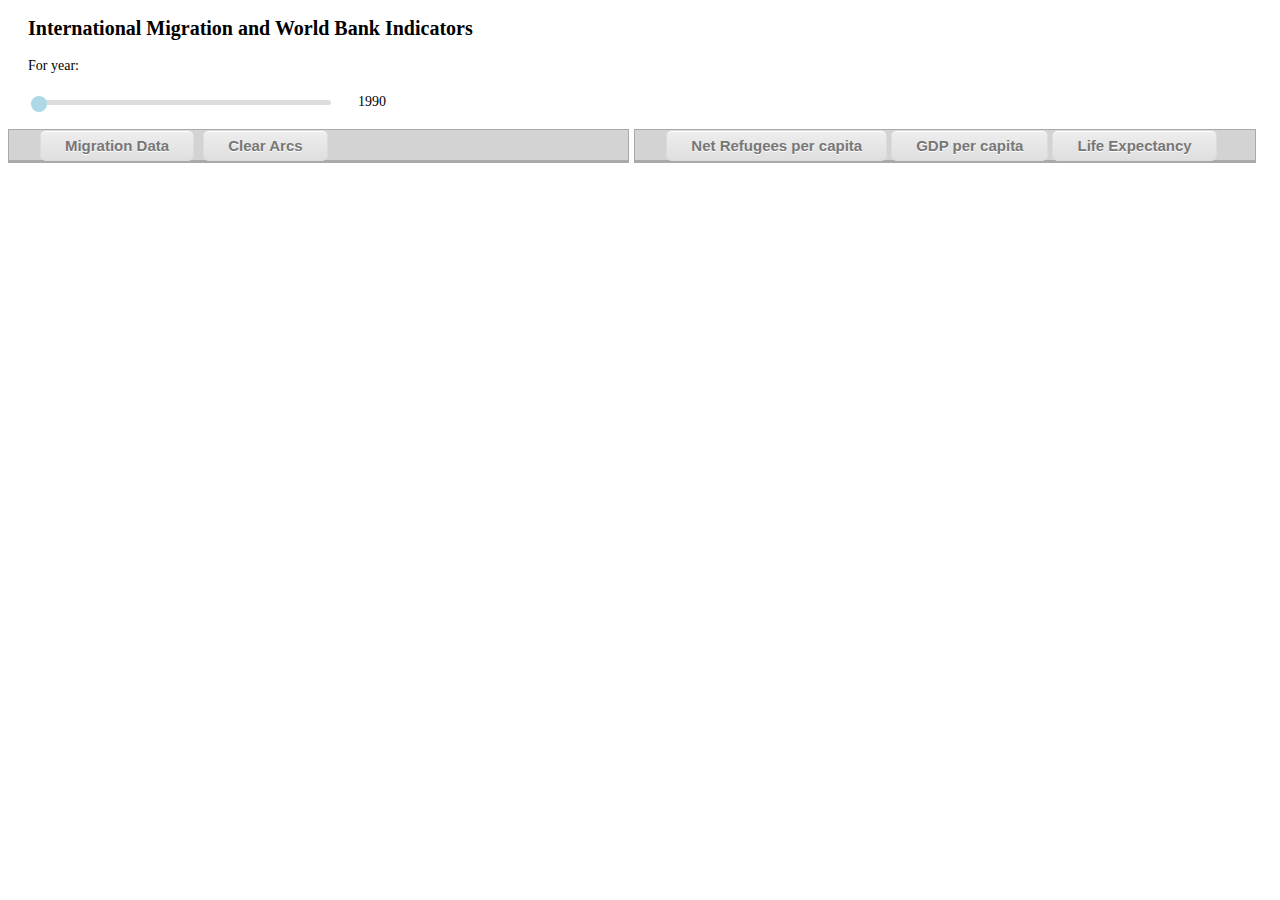
<file: index.html>
<!DOCTYPE html>
<meta charset="utf-8">
<head>
<link rel="stylesheet" type="text/css" href="design.css">
<style>
/* The Modal (background) */
.modal {
    display: none; /* Hidden by default */
    position: fixed; /* Stay in place */
    z-index: 1; /* Sit on top */
    padding-top: 10px; /* Location of the box */
    left: 0;
    top: 0;
    width: 100%; /* Full width */
    height: 100%; /* Full height */
    overflow: auto; /* Enable scroll if needed */
    background-color: rgb(0,0,0); /* Fallback color */
    background-color: rgba(0,0,0,0.4); /* Black w/ opacity */
}

/* Modal Content */
.modal-content {
    background-color: #fefefe;
    margin: auto;
    padding: 20px;
    border: 1px solid #888;
    width: 80%;
}

/* The Close Button */
.close {
    color: #aaaaaa;
    float: right;
    font-size: 28px;
    font-weight: bold;
}

.close:hover,
.close:focus {
    color: #000;
    text-decoration: none;
    cursor: pointer;
}

.axis path,
.axis line {
    fill: none;
    stroke: grey;
    stroke-width: 1;
    shape-rendering: crispEdges;
}


</style>
    
</head>
  <script src="http://d3js.org/d3.v3.min.js"></script>
  <script src="http://d3js.org/topojson.v1.min.js"></script>
  <script src="./js/datamaps.world.min.js?v=1"></script>
  <script src="https://d3js.org/queue.v1.min.js"></script>
<body>
    
  <!-- A popup -->
  <div id="myModal" class="modal">
  <!-- Modal content -->
  <div class="modal-content">
    <span class="close">&times;</span>
    <label id="popupTitle">Show info about country/factor here</label>
    <div id="popupChart">
        <!--The chart for each country is shown here -->
    </div>
  </div>
  </div>

<script>
// Get the popup
var modal = document.getElementById('myModal');

// Get the <span> element that closes the modal
var span = document.getElementsByClassName("close")[0];

// Click on <span> (x), close popup
span.onclick = function() {
    modal.style.display = "none";
}

//click anywhere outside of popup, closes it
window.onclick = function(event) {
    if (event.target == modal) {
        modal.style.display = "none";
    }
}
</script>
    
  <h2>International Migration and World Bank Indicators</h2>
    <label id="testValue" class="labelFont">For year:</label>
    <br>
    <br>
  <div id="sliderandbuttons" style="width:100%; margin-left:20px; padding-bottom:0px; background-color:red;">
    <div style="float: left;">
        <!--<button class="myButton" onclick="clearArcs()">Clear</button>-->
        <input id="testslider" type="range" min="1990" max="2015" value="1990" step="5" />   
        <span id="range" class="labelFont">1990</span>
    </div>
    
    <!--<div style="float:right; margin-right:20%;">
        <button id="btnFactor1" class="myButton" onclick="loadFactorToMap('NetRefugees')">Net Refugees per capita</button>
        <button id="btnFactor2" class="myButton" onclick="loadFactorToMap('GDP')">GDP per capita</button>
        <button id="btnFactor3" class="myButton" onclick="loadFactorToMap('Life')">Life Expectancy</button>
    </div>    -->
  </div>
    <h1 style="color:white; margin-top:0px; margin-bottom:0px;">TEST</h1>
    <table style="margin-left:250px">
    </table>
  <script type="text/javascript">
    onload = function() {
        var $ = function(id) { return document.getElementById(id); };
        $('testslider').oninput = function() { $('range').innerHTML = this.value; };
        $('testslider').oninput();
    };
      
    </script>
    
  <div id="wraparoundDiv" style="width:100%;">
      
      <div id="upperContainer1" style="position: left; width: 49%; max-height: 30px; float: left; border-style:solid; border-width: thin; border-color:darkgray; background-color: lightgray;">
      <div style="margin-left: 5%;">
        <button class="myButton" style="margin-right: 5px;">Migration Data</button> 
        <button class="myButton" onclick="clearArcs()">Clear Arcs</button> 
      </div>
      </div>
      <div id="upperContainer2" style="position: right; width: 49%; max-height: 30px; float: left; border-style:solid; border-width: thin; border-color:darkgray; margin-left: 5px; background-color: lightgray;">
          <div style="margin-left: 5%;">
          
       <button id="btnFactor1" class="myButton" onclick="loadFactorToMap('NetRefugees')">Net Refugees per capita</button>
        <button id="btnFactor2" class="myButton" onclick="loadFactorToMap('GDP')">GDP per capita</button>
        <button id="btnFactor3" class="myButton" onclick="loadFactorToMap('Life')">Life Expectancy</button>
      </div>
      </div>
      
      <div id="container1" style="position: left; width: 49%; max-height: 450px; float: left; border-style:solid; border-width: thin; border-color:darkgray;"></div>
      <div id="container2" style="position: right; width: 49%; max-height: 450px; float: left; border-style:solid; border-width: thin; border-color:darkgray; margin-left: 5px; "></div>
  </div>
          
  <script>
      
        // Initialize datasets and global vars 
        var years = ['1990', '1995', '2000', '2005', '2010', '2015']; 
        var year = 1990;
        var current_country = ""; // so that we can redraw arcs for current country when changing year. Must be empty string to start with.
        var current_factor = 'NetRefugees';  
        var datasets = {};
        datasets['GDP'] = {}; years.forEach(function(y) { datasets['GDP'][y] = {}; });
        datasets['Life'] = {}; years.forEach(function(y) { datasets['Life'][y] = {}; });
        var total_migrants = {}; years.forEach(function(y) { total_migrants[y] = {}; });
        var im_fraction = {}; years.forEach(function(y) { im_fraction[y] = {}; });
      
        var gdp_fills   =   {}; years.forEach(function(y) { gdp_fills[y]   = {}; });
        var refugee_fills = {}; years.forEach(function(y) { refugee_fills[y] = {}; });
        var life_fills = {}; years.forEach(function(y) { life_fills[y] = {}; });
        var stock_fills =   {}; years.forEach(function(y) { stock_fills[y] = {}; });
        var im_arcs;
        var em_arcs;
        
        var popupHeader = document.getElementById('popupTitle');
       
        //for testing 
        var dataFile = [
			{x:0, y:300},
			{x:30, y:180},
		    {x:50, y:220},
			{x:80, y:50},
			{x:100, y:480},
			{x:270, y:400}
			] ;

        // Config colorscales
        var gdpScale =  d3.scale.linear().domain([0.1, 1.0, 1000, 1000.1, 10000, 110000.0])
            .range(['#D3D3D3', '#a30e15', '#f5bac6', '#D3D3D3','#5c8a03', '#264301']); // Greens

        var refugeeScale =  d3.scale.linear().domain([-0.51, -0.25, -0.01, 0.0, 0.01, 0.25, 0.51])
            .range(['#a30e15', '#a30e15', '#f5bac6', '#D3D3D3', '#5c8a03', '#264301', '#264301']); 

        var lifeScale =  d3.scale.linear().domain([30.0, 59.99, 60.0, 60.01, 80.0, 100.0])
            .range(['#a30e15', '#f5bac6', '#D3D3D3', '#5c8a03', '#345c01', '#264301']);

        var stockScale =  d3.scale.linear().domain([0.0, 0.2, 0.9])
            .range(['#D3D3D3', '#5a91a6', '#7cadbe']); // Blues

        var fillsDict = {};

        // Load the data
        queue()
            .defer(d3.csv, "/processed_data/GDP_per_capita.csv")
            .defer(d3.csv, "/processed_data/Total_stock_as_fraction.csv")
            .defer(d3.csv, "/processed_data/LifeExpectancy.csv")
            .defer(d3.csv, "/processed_data/NetRefugees_per_cap.csv")
            .defer(d3.csv, "/processed_data/RawTotalMigrants.csv")
            .defer(d3.csv, "/processed_data/NetTotalRatio.csv")
            .defer(d3.json, "/processed_data/immigrant_arcs.json")
            .defer(d3.json, "/processed_data/emigrant_arcs.json")
            .await(loadAllData);

        function loadAllData(error, gdp, stock, life, refugees, rawtotal, imfrac, im, em) {
            years.forEach( function(y) 
            {
                gdp.forEach( function(d) { gdp_fills[y][d.id] = gdpScale(d[y]);
                                           datasets['GDP'][y][d.id] = d[y];
                });
                life.forEach( function(d) { life_fills[y][d.id] = lifeScale(d[y]) 
                                            datasets['Life'][y][d.id] = d[y];
                });
                stock.forEach( function(d) { stock_fills[y][d.id] = stockScale(d[y]) });
                refugees.forEach( function(d) { refugee_fills[y][d.id] = refugeeScale(d[y]) });
                rawtotal.forEach( function(d) { total_migrants[y][d.id] = d[y]})
                imfrac.forEach( function(d) { im_fraction[y][d.id] = d[y]})
            });
            im_arcs = im; 
            em_arcs = em;
            fillsDict['NetRefugees'] = refugee_fills;
            fillsDict['GDP'] = gdp_fills;
            fillsDict['Life'] = life_fills;
            // trigger initialize after first load, to load the color maps
            updateFillColors('NetRefugees');
        };

        // Maps config
        var stockMap = new Datamap({
            scope: 'world',
            element: document.getElementById('container1'),
            projection: 'mercator',
            height: 500,
            fills: {
              defaultFill: '#D3D3D3',
              //lt50: 'rgba(0,244,244,0.9)',
              //gt50: 'blue'
            },
            geographyConfig: {
             popupTemplate: function(geo, data) {
                    //to control where the popup text for each country is shown
                    return "<div class='hoverinfo' style='margin-left: 10px; margin-top:90px;'><strong>" + geo.properties.name + "</strong></div>";
             },
                //popupTemplate: 
              // borderColor: 'red' ,
              highlightBorderColor: 'black',
              highlightBorderWidth: 1
            },
        });
            
        var factorMap = new Datamap({
            scope: 'world',
            element: document.getElementById('container2'),
            projection: 'mercator',
            height: 500,
            //dataUrl: 'data2.csv',
            //dataType: 'csv',
            data: {},
            fills: {
              defaultFill: '#D3D3D3'
            },
            geographyConfig: {
              popupTemplate: function(geo, data) {
                   //var position = d3.mouse(self.options.element);
                   //console.log("Position is: " + position);
                    return "<div class='hoverinfo' style='margin-left: 600px; margin-top:90px;'><strong>" + geo.properties.name + "</strong></div>";
             },
              highlightBorderColor: 'black',
              highlightBorderWidth: 1,
            }
        });
      
      
        //Mouse click event
        d3.selectAll('#container1').on('click', function(info) {
            current_country = d3.select(d3.event.target).data()[0].id;
            // call arc function
            drawArcs(current_country);  //d3.select(d3.event.target).data()[0].id);
        });
      
        //Mouse click event, right map
        d3.selectAll('#container2').on('click', function(info) {
            current_country = d3.select(d3.event.target).data()[0].id;
            
            //show popup with graph
            loadPopup(current_country);
        });
      
        function loadPopup(country)
        {
             modal.style.display = "block";
             
             //remove old svg
             d3.select("#popupChart").select("svg").remove();
            
             //re-add the svg (clear)
             popupCanvas = d3.select("#popupChart")
             .append("svg:svg")
             .attr("width", canvasWidth)
             .attr("height", canvasHeight);
            
             loadPopUpChart(dataFile);
        }
      
        function drawArcs(country)
        {
          if (country != "")
          {
            console.log("Drawing arcs for: ", country);
            stockMap.arc(im_arcs[year][country]); // immigrant arcs on stock map
            factorMap.arc(em_arcs[year][country]); // emigrant arcs on factor map
           }
        }

        // Set year function
        d3.selectAll("input").on("change", function change() {
                        year = this.value;
                        console.log(year);
                        updateMaps();
        });
             
        function clearArcs()
        {
            current_country = "";
            //clear arcs
            stockMap.arc([]);
            factorMap.arc([]);
        }
      
        function updateMaps()
        {
            console.log("UpdateMaps");
            console.log(current_country);
            
            // Update arcs for current country
            drawArcs(current_country); 

            // Update fill colors
            updateFillColors(current_factor);
            
            //document.getElementById('testValue').innerHTML = "Showing year:" + year;
        }
      
        function updateFillColors(factorValue)
        {
            stockMap.updateChoropleth(stock_fills[year]);
            factorMap.updateChoropleth(fillsDict[factorValue][year]);
        }
      
        function loadFactorToMap(factorValue)
        {
            current_factor = factorValue;
            updateFillColors(current_factor)
        }
      
        //var testPopup = {
        //    {x: "Immigrants", y: 100}
        //    {x: "GDI", y: 200}
        //};

        var canvasWidth = 900;
        var canvasHeight = 600;
        var margin = {
            top: 50,
            bottom: 50,
            left: 75,
            right: 75
        };
        //create popupCanvas, just once
        var popupCanvas = d3.select("#popupChart")
            .append("svg:svg")
            .attr("width", canvasWidth)
            .attr("height", canvasHeight);

        // set invariant  axes params
        var y = d3.scale.linear().range([canvasHeight-margin.top, margin.bottom]);
        var x = d3.scale.ordinal().rangeRoundPoints([margin.left, canvasWidth-margin.right]);

        var xAxis = d3.svg.axis().scale(x).orient("bottom");
        var yAxisLeft = d3.svg.axis().scale(y).orient("left").ticks(10);
        var yAxisRight = d3.svg.axis().scale(y).orient("right").ticks(10);

        // circle scales
        var rScale =  d3.scale.linear().domain([0.0, 2500000, 46000000]).range([5, 40, 75]);
        var cScale = d3.scale.linear().domain([-1, 0, 1]).range(['green', '#D3D3D3', 'red']);


        function loadPopUpChart(data) {
                        
            popupHeader.innerHTML = "Showing data for country: " + current_country + ", for factor: " + current_factor;

            // TODO: map country code to actual name
            x.domain(["Immigrants", current_country, "Emigrants"])
            var datamin, datamax;

            // only defined for GDP and Life expectancy
            var plotfactor;
            if (current_factor == 'Life'){
                plotfactor = 'Life'; 
                datamin = 50; datamax = 70;
                popupHeader.innerHTML = "Showing "+current_country+"'s arcs plotted against Life Expectancy.\n" +
                    "Circle radius is proportional to total migrants, and its color denotes immigrant/emigrant ratio.";
            } else {
                plotfactor = 'GDP'; 
                datamin = 1000; datamax = 5000;
                popupHeader.innerHTML = "Showing "+current_country+"'s arcs plotted against GDP per capita.\n" +
                    "Circle radius is proportional to total migrants, and its color denotes immigrant/emigrant ratio.";
            }

            var plotdata = datasets[plotfactor][year];
            var circle_y = plotdata[current_country];

            var im_lines = [];
            var em_lines = [];

            im_arcs[year][current_country].forEach(function (arc) {
                im_lines.push({'endpts': [{x: "Immigrants", y: plotdata[arc.id]},
                                         {x: current_country, y: circle_y}],
                              'stroke': arc['strokeColor'],
                              'stroke-width': arc['strokeWidth']
                });
                if (Number(plotdata[arc.id]) < datamin) {datamin = Number(plotdata[arc.id]) };
                if (Number(plotdata[arc.id]) > datamax) {datamax = Number(plotdata[arc.id]) };
            });
            em_arcs[year][current_country].forEach(function (arc) {
                em_lines.push({'endpts': [{x: current_country, y: circle_y},
                                          {x: "Emigrants", y: plotdata[arc.id]}],
                              'stroke': arc['strokeColor'],
                              'stroke-width': arc['strokeWidth']
                })
                if (Number(plotdata[arc.id]) < datamin) {datamin = Number(plotdata[arc.id]) };
                if (Number(plotdata[arc.id]) > datamax) {datamax = Number(plotdata[arc.id]) };
            });
            y.domain([datamin, datamax]);

            // append axes
            popupCanvas.append("g")
                .attr("class", "x axis")
                .attr("transform", "translate(0,"+ (canvasHeight-margin.bottom) + ")")
                .attr("id","the_X_ax")
                .call(xAxis);
            popupCanvas.append("g")
                .attr("class", "y axis")
                .attr("transform", "translate("+margin.left+",0)")
                .attr("id","the_Y_ax")
                .call(yAxisLeft);
            popupCanvas.append("g")
                .attr("class", "y axis")
                .attr("transform", "translate(" + (canvasWidth-margin.right) + ",0)")
                .attr("id","the_Y_ax_2")
                .call(yAxisRight);

            // draw lines
            var lineFunction = d3.svg.line()
            .x( d => x(d.x) )
            .y( d => y(d.y) );

            popupCanvas.selectAll()
                .data(im_lines)
                .enter().append("path")
                .attr("d", function(d) {return lineFunction(d['endpts']); })
                .attr("stroke-width", function(d) {return Math.pow(d['stroke-width'], 1.2);})
                .attr("id","the_IM_lines")
                .attr("stroke","green") ;

            popupCanvas.selectAll()
                .data(em_lines)
                .enter().append("path")
                .attr("d", function(d) {return lineFunction(d['endpts']); })
                .attr("stroke-width", function(d) {return Math.pow(d['stroke-width'], 1.2);})
                .attr("id","the_EM_lines")
                .attr("stroke","red") ;

            // add central dot
            popupCanvas.append("circle")
                .attr("r", rScale(total_migrants[year][current_country]))
                .attr("fill", cScale(im_fraction[year][current_country]))
                .attr("cx", x(current_country))
                .attr("cy", y(circle_y))
                .attr("id","the_circle");
        }
     
     </script>
</body>
</file>
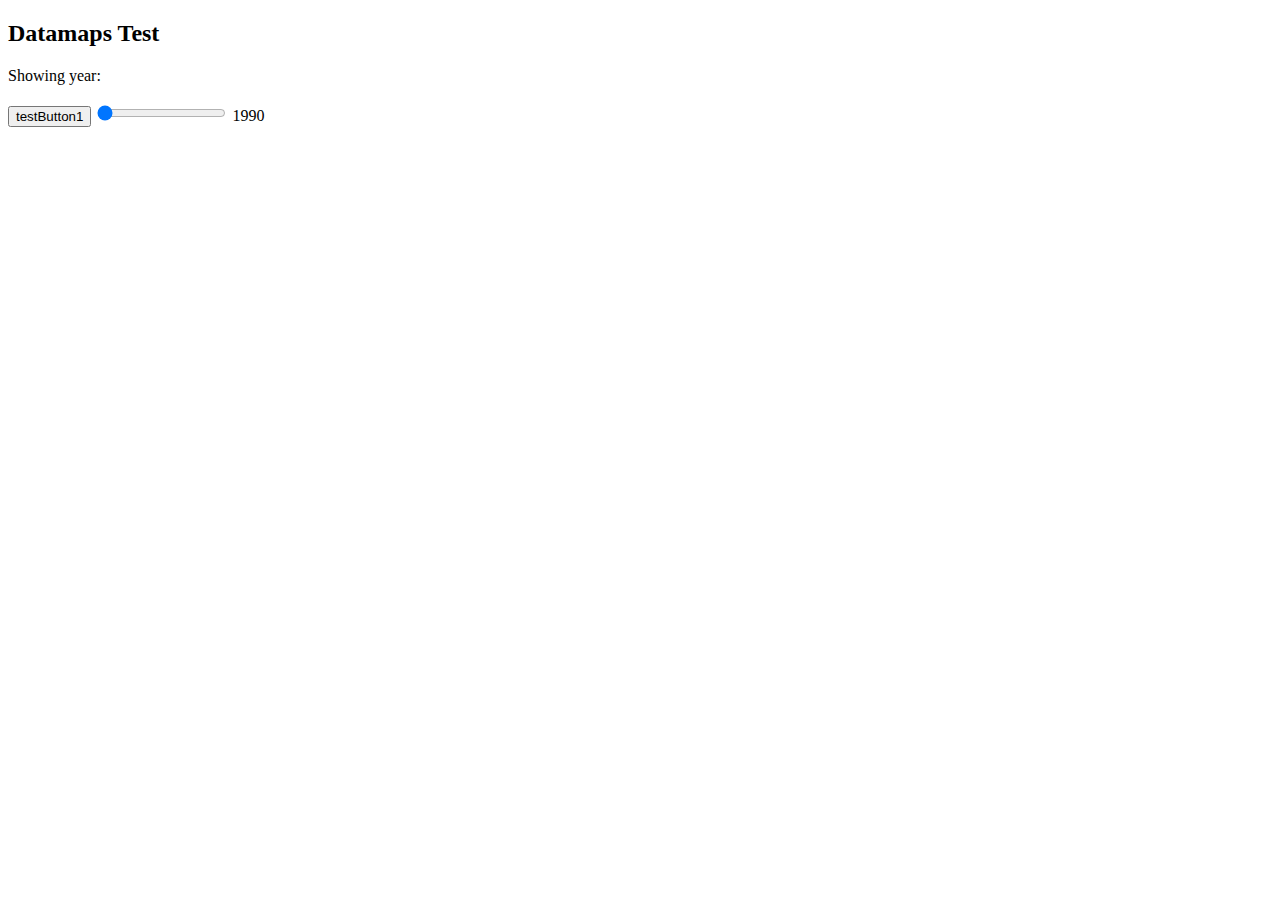
<file: testing.html>
<!DOCTYPE html>
<meta charset="utf-8">
<body>
  <script src="http://d3js.org/d3.v3.min.js"></script>
  <script src="http://d3js.org/topojson.v1.min.js"></script>
  <script src="./js/datamaps.world.min.js?v=1"></script>
  
  <h2>Datamaps Test</h2>
    <label id="testValue">Showing year:</label>
    <br>
    <br>
    
  <button onclick="buttonClick()">testButton1</button>
    
  <input id="testslider" type="range" min="1990" max="2015" value="1990" step="5" />   
  <span id="range">1990</span>
    
  <script type="text/javascript">
    onload = function() {
        var $ = function(id) { return document.getElementById(id); };
        $('testslider').oninput = function() { $('range').innerHTML = this.value; };
        $('testslider').oninput();
    };
    </script>
    
  <div id="wraparoundDiv" style="width:100%;">
      <div id="container1" style="position: left; width: 45%; max-height: 450px; float: left;"></div>
      <div id="divider" style="background-color: aqua; position: left; width:10px; max-height: 450px;"></div>
        
      <div id="container2" style="position: left; width: 45%; max-height: 450px; float: left;"></div>

  </div>
    
  <script>
        var value = 1990;
       //basic map config with custom fills, mercator projection
        var map = new Datamap({
        scope: 'world',
        element: document.getElementById('container1'),
        projection: 'mercator',
        height: 500,
        fills: {
          defaultFill: '#f0af0a',
          lt50: 'rgba(0,244,244,0.9)',
          gt50: 'blue'
        },
          
        geographyConfig: {
         // borderColor: 'red' ,
          highlightBorderColor: '#bada55',
          highlightBorderWidth: 2
        },
        
       /* data: {
          USA: {fillKey: 'lt50'},
          RUS: {fillKey: 'lt50' },
          CAN: {fillKey: 'lt50' },
          BRA: {fillKey: 'gt50' },
          ARG: {fillKey: 'gt50'},
          COL: {fillKey: 'gt50' },
          AUS: {fillKey: 'gt50' },
          ZAF: {fillKey: 'gt50' },
          MAD: {fillKey: 'gt50' }       
        }
        */
      })
      
      var map2 = new Datamap({
        scope: 'world',
        element: document.getElementById('container2'),
        projection: 'mercator',
        height: 500,
        dataUrl: 'data2.csv',
        dataType: 'csv',
        data: {},
        fills: {
        //Use "keyword" from CSV to fill a color
          'Visited': 'blue',
          defaultFill: '#f0af0a'
        },
          
        geographyConfig: {
         popupTemplate: function(geo, data) {
                return data && data.info && "<div class='hoverinfo'><strong>" + data.info + "</strong></div>";
              },    
          highlightBorderColor: '#bada55',
          highlightBorderWidth: 3
        },
        
      })
         
      var testArcs = [];     
         
      //Building the arcs from data
         
      //TODO: Put this in a function, that takes the current year, and
         //loads the correct arc data (from csv file)
         
      d3.csv("data2.csv", function(error, csvdata) {

            for (var i=0;i < csvdata.length;i++)
            { 
                //How many destinations are possible?
                //Do we read them from a different file? 
                //One arc for 1000's of migrants, or just 1 per country?
                
                //only USA, CAN has test data now
                if ((csvdata[i].id == "USA")||(csvdata[i].id == "CAN"))
                {
                    //Push every entry onto our array
                    testArcs.push({
                    origin: {
                        latitude: csvdata[i].latStart,
                        longitude: csvdata[i].longStart
                    },
                    destination: {
                        latitude: csvdata[i].lat1,
                        longitude: csvdata[i].long1 
                    }
                    });
                }
            }
       });
          
    d3.selectAll("input").on("change", function change() {
					value = this.value;
                    console.log(value);
                    buttonClick();
    });
         
    function buttonClick()
    {
        //Draw the arcs
        map2.arc( testArcs, {strokeWidth: 2}); 
        
        //testValue
        console.log("Inside buttonClick");
        console.log(value);
        
        document.getElementById('testValue').innerHTML = "Showing year:" + value;
        
        //TODO: Set countries, filldata, call updateCloropleth to update map
        //TODO: Read the values for each year. (crisis data)
        //TODO: Reload the arcs for that year
        
        switch(value){
                
            case '1990':
                console.log("Inside case 1990");
                map.updateChoropleth({
            USA: 'red',
            CAN: '#f0af0a'
            });
                break;
            case '1995':
                console.log("Inside case 1990");
                map.updateChoropleth({
            USA: '#f0af0a',
            CAN: 'red'
            });
                break;
            default:
                console.log("Inside switch");
                console.log(value);
                break;
            }             
    }
         
     </script>
</body>
</file>
<file: design.css>
h1 {
    
}

h2 {
    font-size: 20px;
    font-family: "Verdana";
    margin-left: 20px;
}

.labelFont{
    font-family:"Verdana";
    font-size: 14px;
    margin-left: 20px;
}

.labelFontSmaller{
    font-family:"Verdana";
    font-size: 12px;
}

p {
    font-family: "Verdana";
    font-size: 14px;
}

.myButton {
	-moz-box-shadow:inset 0px 1px 0px 0px #ffffff;
	-webkit-box-shadow:inset 0px 1px 0px 0px #ffffff;
	box-shadow:inset 0px 1px 0px 0px #ffffff;
	background:-webkit-gradient(linear, left top, left bottom, color-stop(0.05, #ededed), color-stop(1, #dfdfdf));
	background:-moz-linear-gradient(top, #ededed 5%, #dfdfdf 100%);
	background:-webkit-linear-gradient(top, #ededed 5%, #dfdfdf 100%);
	background:-o-linear-gradient(top, #ededed 5%, #dfdfdf 100%);
	background:-ms-linear-gradient(top, #ededed 5%, #dfdfdf 100%);
	background:linear-gradient(to bottom, #ededed 5%, #dfdfdf 100%);
	filter:progid:DXImageTransform.Microsoft.gradient(startColorstr='#ededed', endColorstr='#dfdfdf',GradientType=0);
	background-color:#ededed;
	-moz-border-radius:6px;
	-webkit-border-radius:6px;
	border-radius:6px;
	border:1px solid #dcdcdc;
	display:inline-block;
	cursor:pointer;
	color:#777777;
	font-family:Arial;
	font-size:15px;
	font-weight:bold;
	padding:6px 24px;
	text-decoration:none;
	text-shadow:0px 1px 0px #ffffff;
}
.myButton:hover {
	background:-webkit-gradient(linear, left top, left bottom, color-stop(0.05, #dfdfdf), color-stop(1, #ededed));
	background:-moz-linear-gradient(top, #dfdfdf 5%, #ededed 100%);
	background:-webkit-linear-gradient(top, #dfdfdf 5%, #ededed 100%);
	background:-o-linear-gradient(top, #dfdfdf 5%, #ededed 100%);
	background:-ms-linear-gradient(top, #dfdfdf 5%, #ededed 100%);
	background:linear-gradient(to bottom, #dfdfdf 5%, #ededed 100%);
	filter:progid:DXImageTransform.Microsoft.gradient(startColorstr='#dfdfdf', endColorstr='#ededed',GradientType=0);
	background-color:#dfdfdf;
}
.myButton:active {
	position:relative;
	top:1px;
}

/*css for the range slider*/

body {
    padding: 0px;
}
input[type=range] {
    /*removes default webkit styles*/
    -webkit-appearance: none;
    
    /*fix for FF unable to apply focus style bug */
    border: 1px solid white;
    
    /*required for proper track sizing in FF*/
    width: 300px;
}
input[type=range]::-webkit-slider-runnable-track {
    width: 300px;
    height: 5px;
    background: #ddd;
    border: none;
    border-radius: 3px;
}
input[type=range]::-webkit-slider-thumb {
    -webkit-appearance: none;
    border: none;
    height: 16px;
    width: 16px;
    border-radius: 50%;
    background: lightblue;
    margin-top: -4px;
}
input[type=range]:focus {
    outline: none;
}
input[type=range]:focus::-webkit-slider-runnable-track {
    background: #ccc;
}

input[type=range]::-moz-range-track {
    width: 300px;
    height: 5px;
    background: #ddd;
    border: none;
    border-radius: 3px;
}
input[type=range]::-moz-range-thumb {
    border: none;
    height: 16px;
    width: 16px;
    border-radius: 50%;
    background: lightblue;
}

/*hide the outline behind the border*/
input[type=range]:-moz-focusring{
    outline: 1px solid white;
    outline-offset: -1px;
}

input[type=range]::-ms-track {
    width: 300px;
    height: 5px;
    
    /*remove bg colour from the track, we'll use ms-fill-lower and ms-fill-upper instead */
    background: transparent;
    
    /*leave room for the larger thumb to overflow with a transparent border */
    border-color: transparent;
    border-width: 6px 0;

    /*remove default tick marks*/
    color: transparent;
}
input[type=range]::-ms-fill-lower {
    background: #777;
    border-radius: 10px;
}
input[type=range]::-ms-fill-upper {
    background: #ddd;
    border-radius: 10px;
}
input[type=range]::-ms-thumb {
    border: none;
    height: 16px;
    width: 16px;
    border-radius: 50%;
    background: lightblue;
}
input[type=range]:focus::-ms-fill-lower {
    background: #888;
}
input[type=range]:focus::-ms-fill-upper {
    background: #ccc;
}
</file>
